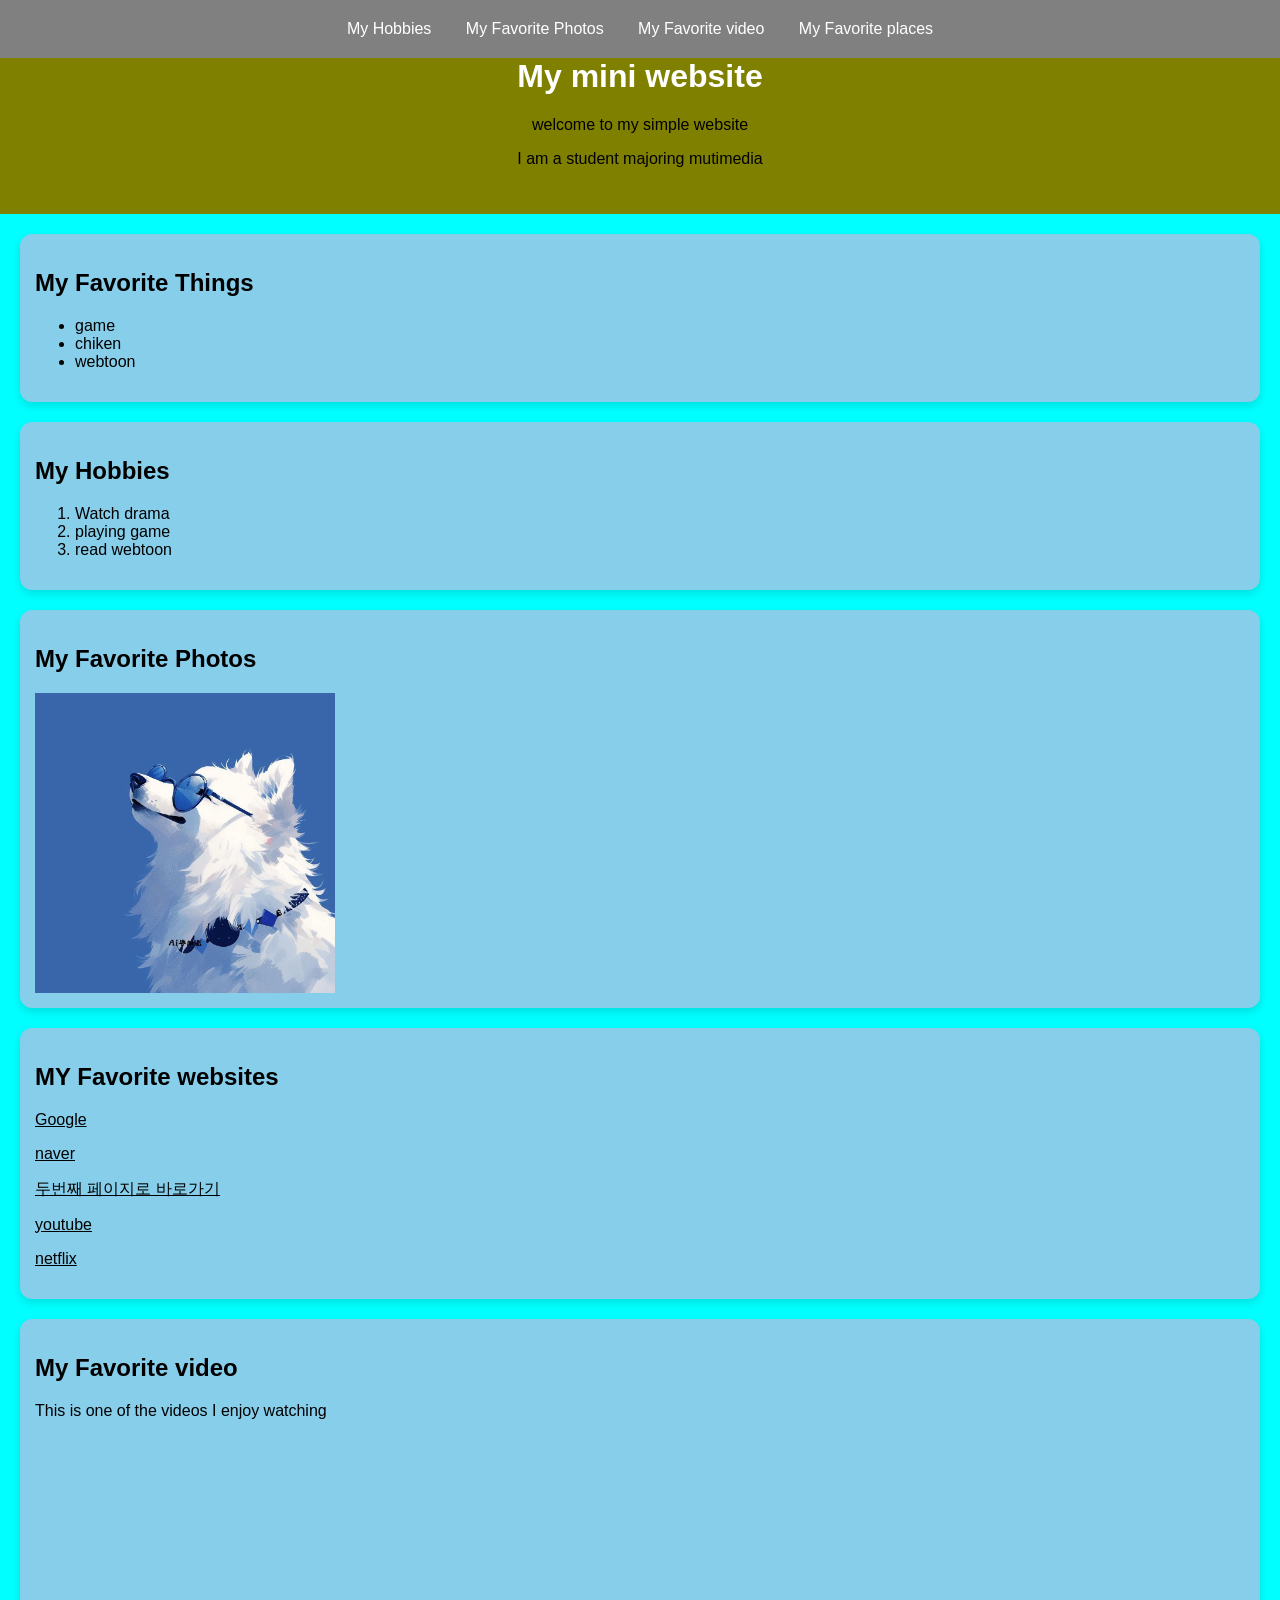
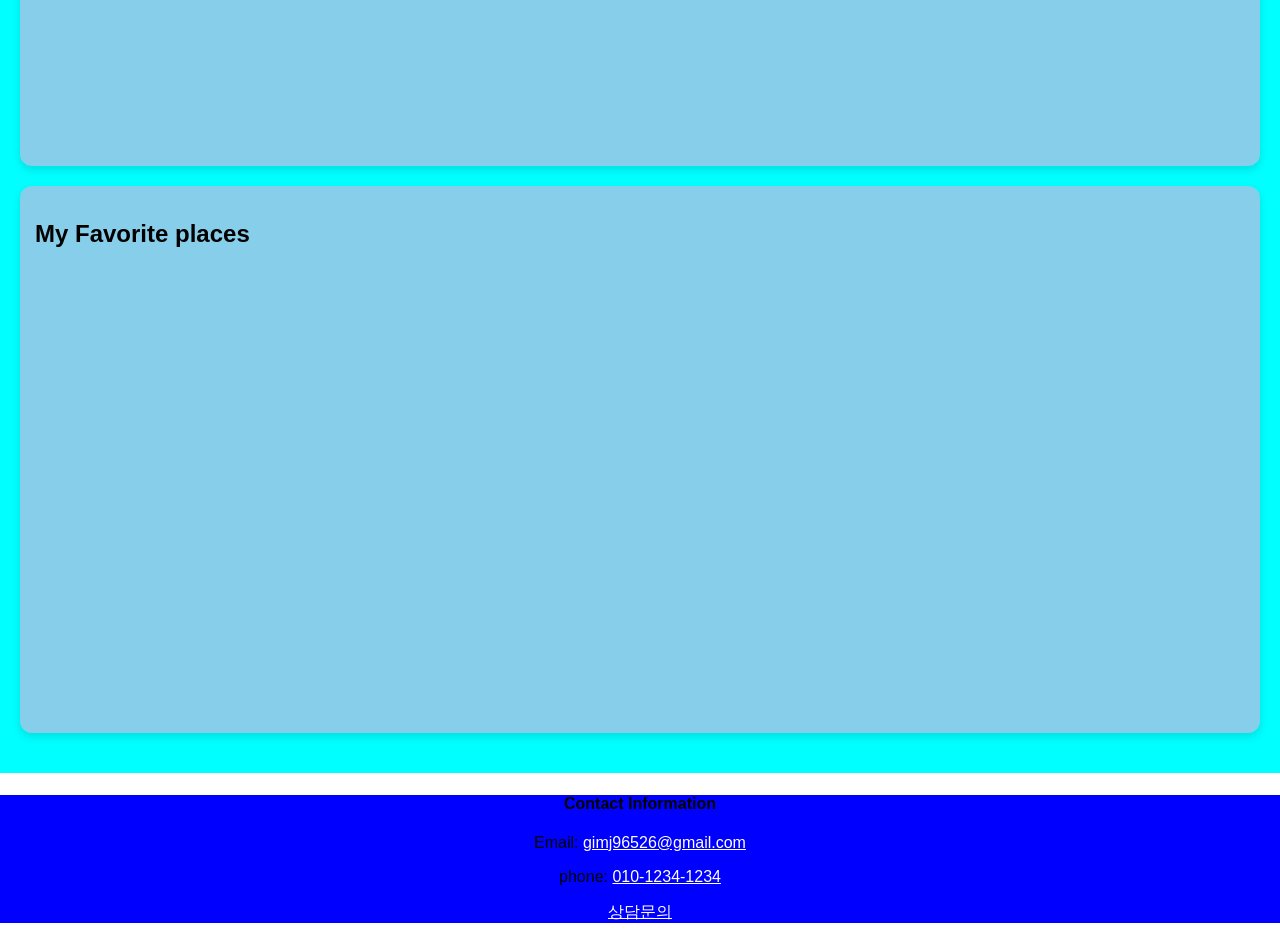
<file: index.html>
<html>
    <head>
    <meta charset="utf-8">
    <title>My mini website</title>
    <link rel="stylesheet" href="./style.css">

    </head>
    <body>
    <nav>
        <ul>
            <li> <a href="#Hobby">My Hobbies</a></li>
            <li> <a href="#photo">My Favorite Photos</a></li>
            <li> <a href="#video">My Favorite video</a></li>
            <li> <a href="#place">My Favorite places</a></li>
        </ul>    
    </nav>

    <header>
        <h1>My mini website</h1>
        <p>welcome to my simple website</p>
        <p>I am a student majoring mutimedia</p>
    </header>
    <section>
        <article>
        <h2>My Favorite Things</h2>
        <ul>
            <li>game</li>
            <li>chiken</li>
            <li>webtoon</li>
        </ul>
        </article>
        
        <article>
        <h2 id="Hobby">My Hobbies</h2>
        <ol>
            <li>Watch drama</li>
            <li>playing game</li>
            <li>read webtoon</li>
        </ol>
     </article>

      <article>
        <h2 id=""photo>My Favorite Photos</h2>
        <img src="image/dog.jpg" width = "300" art = "dog photo">
     </article>
     
     <article>
        <h2>MY Favorite websites</h2>
        <p><a href="https://www.google.com/" target="_blank" style="color:black">Google</a></p>
        <p><a href="https://www.naver.com/" target="blank" style="color:black">naver</a> </p>
        <p> <a href="page2.html" terget="_blank" style="color:black"> 두번째 페이지로 바로가기 </a></p>
        <p><a href="https://www.youtube.com/" target="_blank" style="color:black">youtube</a></p>
        <p><a href="https://www.netflix.com/browse" target="_blank" style="color:black">netflix</a></p>
    </article>

     <article>
        <h2 id="video"> My Favorite video</h2>
        <p>This is one of the videos I enjoy watching</p>
        <iframe width="560" height="315" src="https://www.youtube.com/embed/z0ogZcmPRnA?si=KVkB-qub0vTWpGW_" title="YouTube video player" frameborder="0" allow="accelerometer; autoplay; clipboard-write; encrypted-media; gyroscope; picture-in-picture; web-share" referrerpolicy="strict-origin-when-cross-origin" allowfullscreen></iframe>
     </article>

     <article>
        <h2 id="place"> My Favorite places</h2>
        <iframe src="https://www.google.com/maps/embed?pb=!1m18!1m12!1m3!1d3258.235869440514!2d128.89860257597255!3d35.250387372729456!2m3!1f0!2f0!3f0!3m2!1i1024!2i768!4f13.1!3m3!1m2!1s0x3568b8acfc25b357%3A0xc3d01c491a811dee!2z7J247KCc64yA7ZWZ6rWQIOq5gO2VtOy6oO2NvOyKpA!5e0!3m2!1sko!2skr!4v1774403695449!5m2!1sko!2skr" width="600" height="450" style="border:0;" allowfullscreen="" loading="lazy" referrerpolicy="no-referrer-when-downgrade"></iframe>
     </article>
    </section>
    <footer>    
        <h4> Contact Information</h4>
        <p>Email: <a href="mailto:gimj96526@gmail.com">gimj96526@gmail.com</a></p>
        <p>phone: <a href="tel:010-1234-1234"> 010-1234-1234</a></p>
        <p><a href="page2.html" target="blank">상담문의</a></p>
    </footer>    
    </body>
</html>
</file>
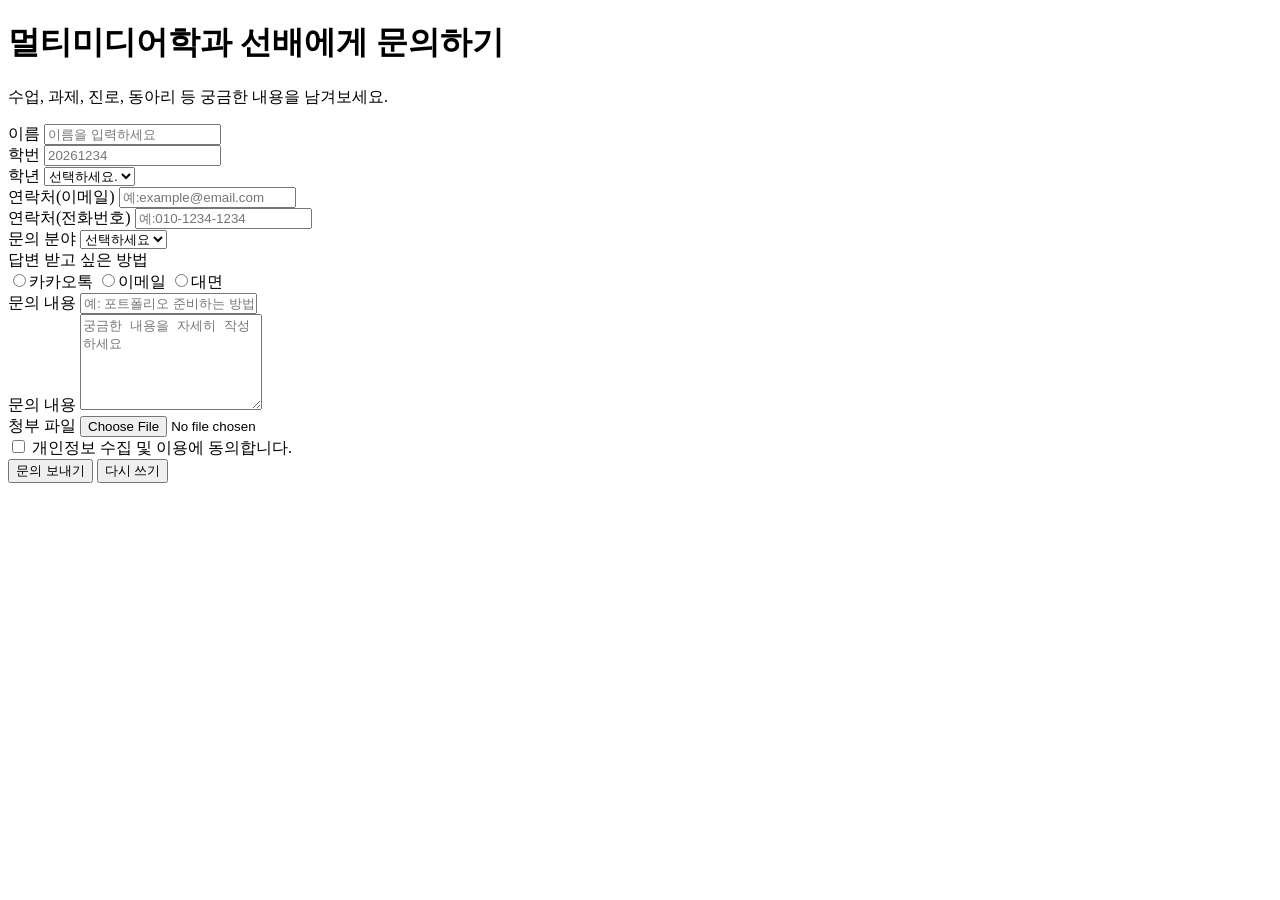
<file: page2.html>
<!DOCTYPE html>
<html lang="en">
<head>
    <meta charset="UTF-8">
    <meta name="viewport" content="width=device-width, initial-scale=1.0">
    <title>상담 문의</title>
</head>
<body>
    <h1>멀티미디어학과 선배에게 문의하기</h1>
    <p>수업, 과제, 진로, 동아리 등 궁금한 내용을 남겨보세요.</p>
    <form action="#" method="get">

        <div>
            <label for="yourname">이름</label>
            <input type="text" placeholder="이름을 입력하세요" name="username" id="username">
        </div>
        
        <div>
            <label for="student-id">학번</label>
            <input type="text" placeholder="20261234" name="student-id" id="student-id">
        </div>
        
        <div>
            <label>학년</label>
            <select name="grade">
                <option value="">선택하세요.</option>
                <option value="1">1학년</option>
                <option value="2">2학년</option>
                <option value="3">3학년</option>
                <option value="4">4학년</option>
            </select>

        </div>
        <div>
        <lable>연락처(이메일)</lable>
        <input type="email" placeholder="예:example@email.com" name="email">
        </div>

        <div>
            <label for="phone">연락처(전화번호)</label>
            <input type="tel" placeholder="예:010-1234-1234" name="phone">
        </div>
        <div>
            <label>문의 분야</label>
            <select name="category">
                <option value="">선택하세요</option>
                <option value="class">수업</option>
                <option value="assignment">과제</option>
                <option value="portfolio">포트폴리오</option>
                <option value="career">진로</option>
                <option value="club">동아리</option>
            </select>
        </div>

        <div>
            <label>답변 받고 싶은 방법</label>
            <br>
            <label><input type="radio" name="reply" value="kakao">카카오톡</label>
            <label><input type="radio" name="reply" value="email">이메일</label>
            <label><input type="radio" name="reply" value="offline">대면</label>
        </div>
        <div>
            <label for="title">문의 내용</label>
            <input type="text" name="title" placeholder="예: 포트폴리오 준비하는 방법이 궁금합니다.">
        </div>

        <div>
            <label>문의 내용</label>
            <textarea name="content" placeholder="궁금한 내용을 자세히 작성하세요" rows="6"></textarea>
        </div>

        <div>
            <label for="file">청부 파일</label>
            <input type="file" name="file">
        </div>
        
        <div>
            <label>
                <input type="checkbox" name="agree">
                개인정보 수집 및 이용에 동의합니다.
            </label>
        </div>
        
        <div>
            <input type="submit" value="문의 보내기">
            <input type="reset" value="다시 쓰기">
        </div>
    </form>

</body>
</html>
</file>
<file: style.css>
nav {
        background-color: gray;
    }

    h1{
        margin-top:0px;
    }

    nav ul{
        list-style:none;
        text-align: center; 
        padding: 20px;
        margin-bottom: 0px;
    }
    nav li{
        display: inline;
        margin: 15px;
    }
    nav a{
        text-decoration: none;
    }
    nav a:hover{
        color:olive;
        text-decoration: underline;
    }
    body{
        margin:0px;
    }

    header {
        background-color: olive;
        text-align: center;
        padding-bottom:30px;
    }

    section {
        background-color: aqua;
        padding:20px;
    }
    footer {
        background-color: blue;
        text-align: center;
    }
    article {
        background-color: skyblue;
        padding:15px;
        margin-bottom:20px;
        border-radius:12px;
        box-shadow: 0 4px 8px rgba(0,0,0,0.12); 
    }
    
    a {
        color: white;
    }
    h1 {
        color: white;
    }

    * {
        font-family: 'Segoe UI', Tahoma, Geneva, Verdana, sans-serif;
    }
</file>
